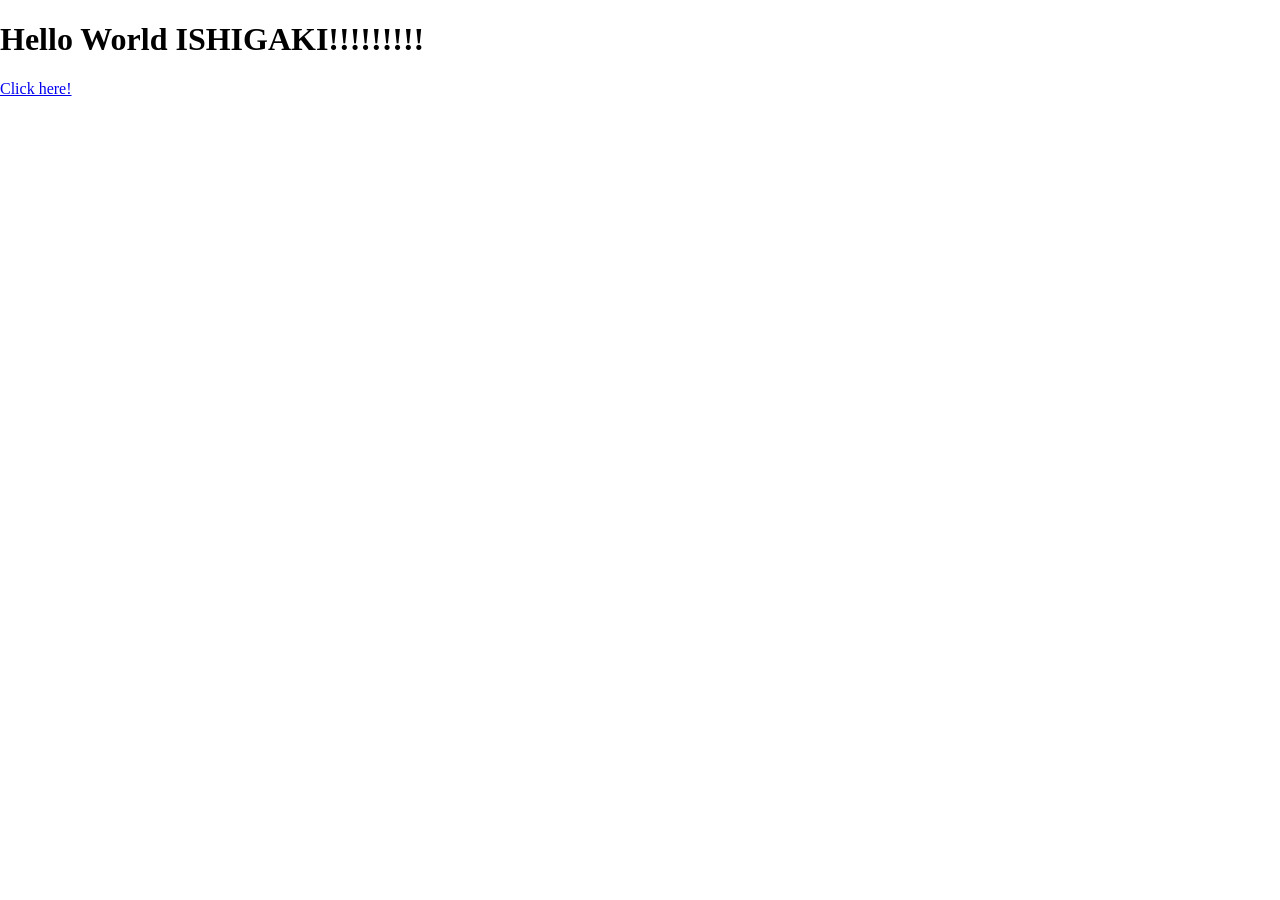
<file: index.html>
<!DOCTYPE html>
<html lang="en"> 
<head>
    <meta charset="UTF-8">
    <meta name="viewport" content="width=device-width, initial-scale=1.0">
    <title>Document</title>
    <link rel="stylesheet" href="css/style.css">
</head>
<body>
    <div id="bubble-container"></div>

    <h1>Hello World ISHIGAKI!!!!!!!!!</h1>
    <a href="who/you.html">Click here!</a>

    <script src="js/bubbles.js"></script>
</body>
</html>
</file>
<file: css/style.css>
/* 画面全体の設定 */
html, body {
    margin: 0;
    padding: 0;
    width: 100%;
    height: 100%;
    overflow: hidden; 
    background: #ffffff; /* 背景は白 */
}

/* 泡が舞う背景専用のエリア */
#bubble-container {
    position: fixed;
    top: 0;
    left: 0;
    width: 100vw; /* 画面幅いっぱい */
    height: 100vh; /* 画面高さいっぱい */
    overflow: hidden;
    z-index: 9999; /* 【テスト用】一番手前に表示させる */
    pointer-events: none;
}

/* 泡（span）の設定 */
span {
    position: absolute;
    bottom: -100px;
    /* 【テスト用】はっきり見える濃い水色に変更 */
    background: #00bfff !important; 
    border-radius: 50%;
    display: block; /* 念のため追加 */
    animation: animate 10s linear infinite;
}

@keyframes animate {
    0% {
        transform: translateY(0);
        opacity: 1;
    }
    100% {
        transform: translateY(-120vh);
        opacity: 0;
    }
}
</file>
